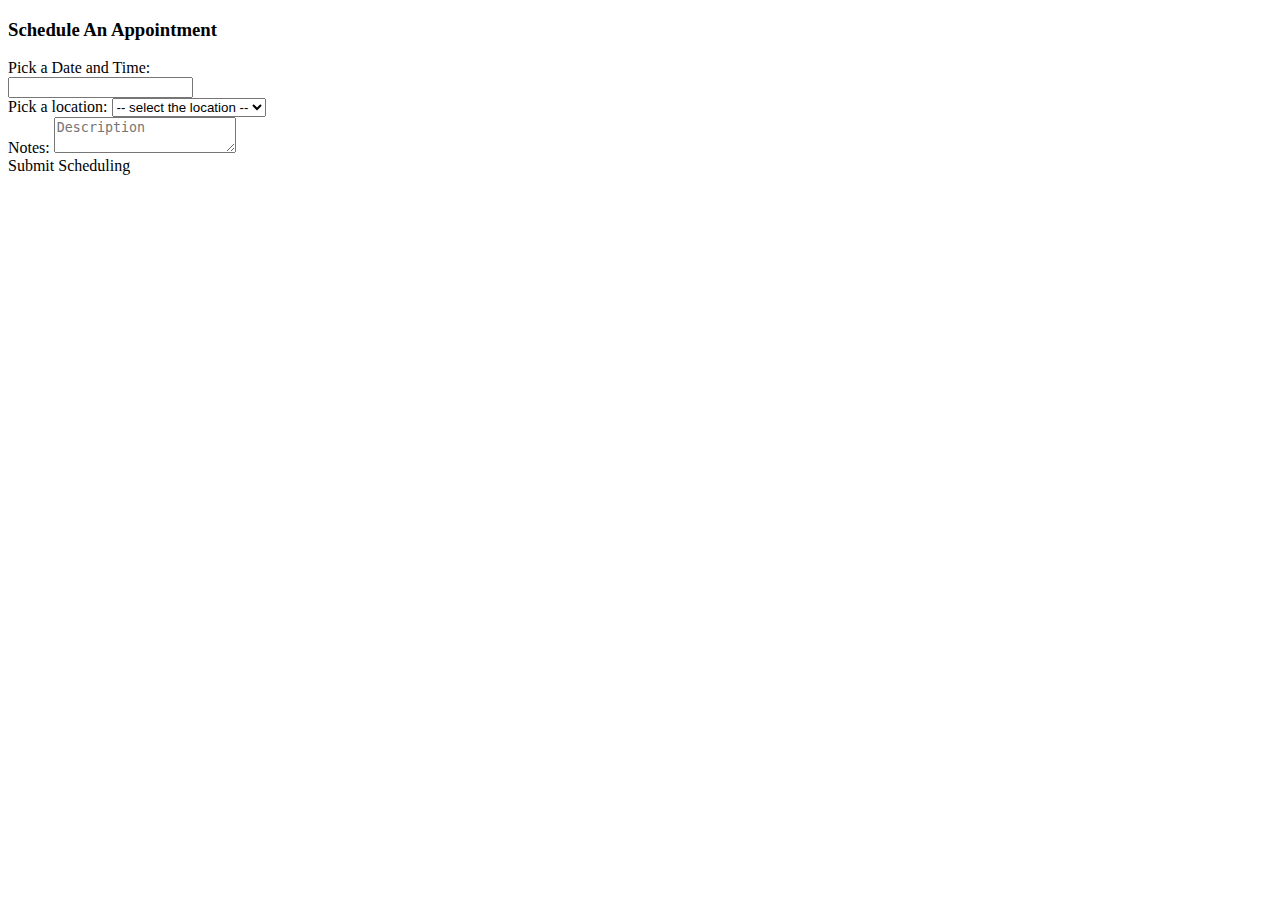
<file: YassineOnlineBank/src/main/resources/templates/appointment.html>
<!DOCTYPE html>
<html lang="en" xmlns:th="http://www.w3.org/1999/xhtml">
<head th:replace="header :: fragments-header"/>
<body roleId="page-top" data-spy="scroll" data-target=".navbar-fixed-top">
<head th:replace="header :: navbar"/>
<div class="container main">
    <div class="row">
        <div class="col-md-6">
            <h3>Schedule An Appointment</h3>
            <form th:action="@{/appointment-create}" method="post" id="appointmentForm">
                <input type="hidden" name="id" th:value="${appointment.id}"/>

                <div class="form-group">
                    <label for="dateString">Pick a Date and Time:</label>
                    <div class="input-append date form_datetime input-group" data-date="2016-10-21T15:25:00Z">
                        <input class="form-control" type="text" value="" readonly="readonly"
                               th:value="${dateString}" name="dateString"
                               id="dateString" required="required"/>
                        <span class="input-group-addon"><i class="fa fa-times" aria-hidden="true"></i></span>
                        <span class="input-group-addon"><i class="fa fa-calendar" aria-hidden="true"></i></span>
                    </div>
                </div>

                <div class="form-group">
                    <label for="location">Pick a location:</label>
                    <select class="form-control" th:value="${appointment.location}" name="location" id="location"
                            >
                        <option disabled="disabled" selected="selected" > -- select the location --</option>
                        <option>Austin</option>
                        <option>San Antonio</option>
                        <option>Dallas</option>
                        <option>Houston</option>
                    </select>
                </div>

                <div class="form-group">
                    <label for="description">Notes:</label>
                    <textarea th:value="${appointment.description}" class="form-control" name="description" id="description" placeholder="Description" ></textarea>
                </div>


                <input type="hidden"
                       name="${_csrf.parameterName}"
                       value="${_csrf.token}"/>

                <a class="btn btn-primary" id="submitAppointment">Submit Scheduling</a>
            </form>

            <div class="col-md-6">
            </div>
        </div>
    </div>
    <br/>
</div>

<div th:replace="header :: fragments-scripts"/>

</body>
</html>
</file>
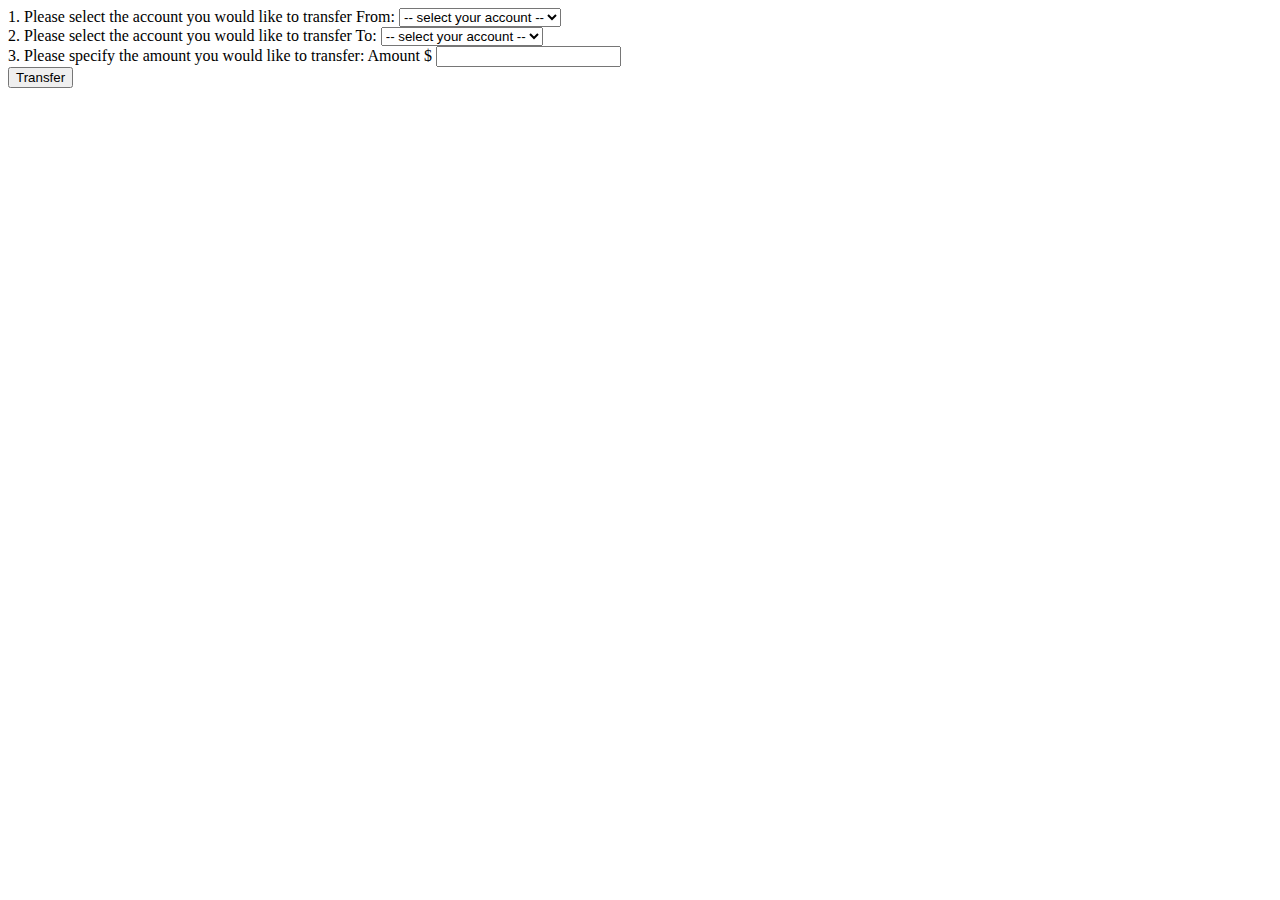
<file: YassineOnlineBank/src/main/resources/templates/betweenAccounts.html>
<!DOCTYPE html>
<html lang="en" xmlns:th="http://www.w3.org/1999/xhtml">
<head th:replace="header :: fragments-header"/>
<body roleId="page-top" data-spy="scroll" data-target=".navbar-fixed-top">
<head th:replace="header :: navbar"/>
<div class="container main">
    <div class="row">
        <div class="col-md-6">
            <form th:action="@{/transfer-betweenAccounts}" method="post">
                <div class="form-group" >
                    <label for="transferFrom">1. Please select the account you would like to transfer From:</label>
                    <select class="form-control" th:value="${transferFrom}" name="transferFrom" id="transferFrom" required="required">
                        <option  disabled="disabled" selected="selected"> -- select your account -- </option>
                        <option value="Primary">Primary</option>
                        <option value="Savings">Savings</option>
                    </select>
                    <br />
                </div>

                <div class="form-group" >
                    <label for="transferTo">2. Please select the account you would like to transfer To:</label>
                    <select class="form-control" th:value="${transferTo}" name="transferTo" id="transferTo" required="required">
                        <option  disabled="disabled" selected="selected"> -- select your account -- </option>
                        <option value="Primary">Primary</option>
                        <option value="Savings">Savings</option>
                    </select>
                    <br />
                </div>

                <div class="form-group">
                    <label>3. Please specify the amount you would like to transfer: </label>
                    <span class="input-group-addon">Amount $</span>
                    <input th:value="${amount}" type="text" name="amount" id="amount" class="form-control" aria-label="Amount (to the nearest dollar)"/>
                </div>

                <input type="hidden"
                       name="${_csrf.parameterName}"
                       value="${_csrf.token}"/>

                <button class="btn btn-lg btn-primary btn-block" type="submit">Transfer</button>
            </form>

            <div class="col-md-6">
            </div>
        </div>
    </div>
</div>


<div th:replace="header :: fragments-scripts"/>

</body>
</html>
</file>
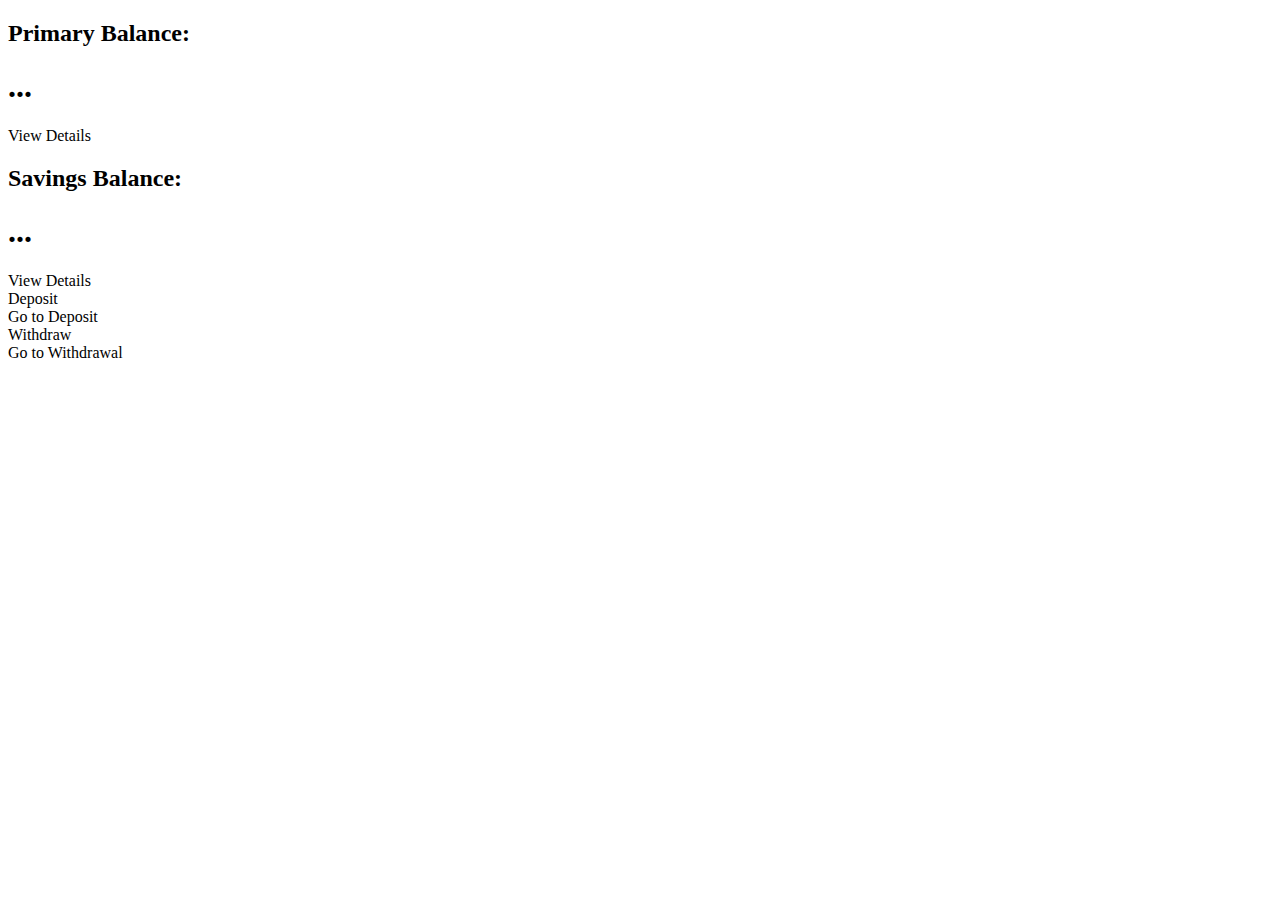
<file: YassineOnlineBank/src/main/resources/templates/dashboard.html>
<!DOCTYPE html>
<html lang="en" xmlns:th="http://www.w3.org/1999/xhtml">
<head th:replace="header :: fragments-header"/>
<body roleId="page-top" data-spy="scroll" data-target=".navbar-fixed-top">
<head th:replace="header :: navbar"/>
<div class="container main">
    <div class="row">
        <div class="col-lg-12">
        </div>
    </div>
    <!-- /.row -->
    <div class="row">
        <div class="col-lg-6 col-md-6">
            <div class="panel panel-info">
                <div class="panel-heading">
                    <div class="row">
                        <div class="col-xs-6">
                            <h2>Primary Balance: </h2>
                        </div>
                        <div class="col-xs-6 text-right">
                            <h1><i class="fa fa-usd" aria-hidden="true"></i> <span th:text="${primaryAccount.accountBalance}">...</span></h1>
                        </div>
                    </div>
                </div>
                <a th:href="@{/account-primaryAccount}">
                    <div class="panel-footer">
                        <span class="pull-left">View Details</span>
                        <span class="pull-right"><i class="fa fa-arrow-circle-right"></i></span>
                        <div class="clearfix"></div>
                    </div>
                </a>
            </div>
            <div class="panel panel-success">
                <div class="panel-heading">
                    <div class="row">
                        <div class="col-xs-6">
                            <h2>Savings Balance: </h2>
                        </div>
                        <div class="col-xs-6 text-right">
                            <h1><i class="fa fa-usd" aria-hidden="true"></i> <span th:text="${savingsAccount.accountBalance}">...</span></h1>
                        </div>
                    </div>
                </div>
                <a th:href="@{/account-savingsAccount}">
                    <div class="panel-footer">
                        <span class="pull-left">View Details</span>
                        <span class="pull-right"><i class="fa fa-arrow-circle-right"></i></span>
                        <div class="clearfix"></div>
                    </div>
                </a>
            </div>
        </div>

        <div class="col-lg-3 col-md-6">
            <div class="panel panel-yellow">
                <div class="panel-heading">
                    <div class="row">
                        <div class="col-xs-3">
                            <i class="fa fa-credit-card fa-5x"></i>
                        </div>
                        <div class="col-xs-9 text-right">
                            <div>Deposit</div>
                        </div>
                    </div>
                </div>
                <a th:href="@{/account-deposit}">
                    <div class="panel-footer">
                        <span class="pull-left">Go to Deposit</span>
                        <span class="pull-right"><i class="fa fa-arrow-circle-right"></i></span>
                        <div class="clearfix"></div>
                    </div>
                </a>
            </div>
        </div>
        <div class="col-lg-3 col-md-6">
            <div class="panel panel-red">
                <div class="panel-heading">
                    <div class="row">
                        <div class="col-xs-3">
                            <i class="fa fa-money fa-5x"></i>
                        </div>
                        <div class="col-xs-9 text-right">
                            <div>Withdraw</div>
                        </div>
                    </div>
                </div>
                <a th:href="@{/account-withdraw}">
                    <div class="panel-footer">
                        <span class="pull-left">Go to Withdrawal</span>
                        <span class="pull-right"><i class="fa fa-arrow-circle-right"></i></span>
                        <div class="clearfix"></div>
                    </div>
                </a>
            </div>
        </div>
    </div>


</div>


<div th:replace="header :: fragments-scripts"/>

</body>
</html>
</file>
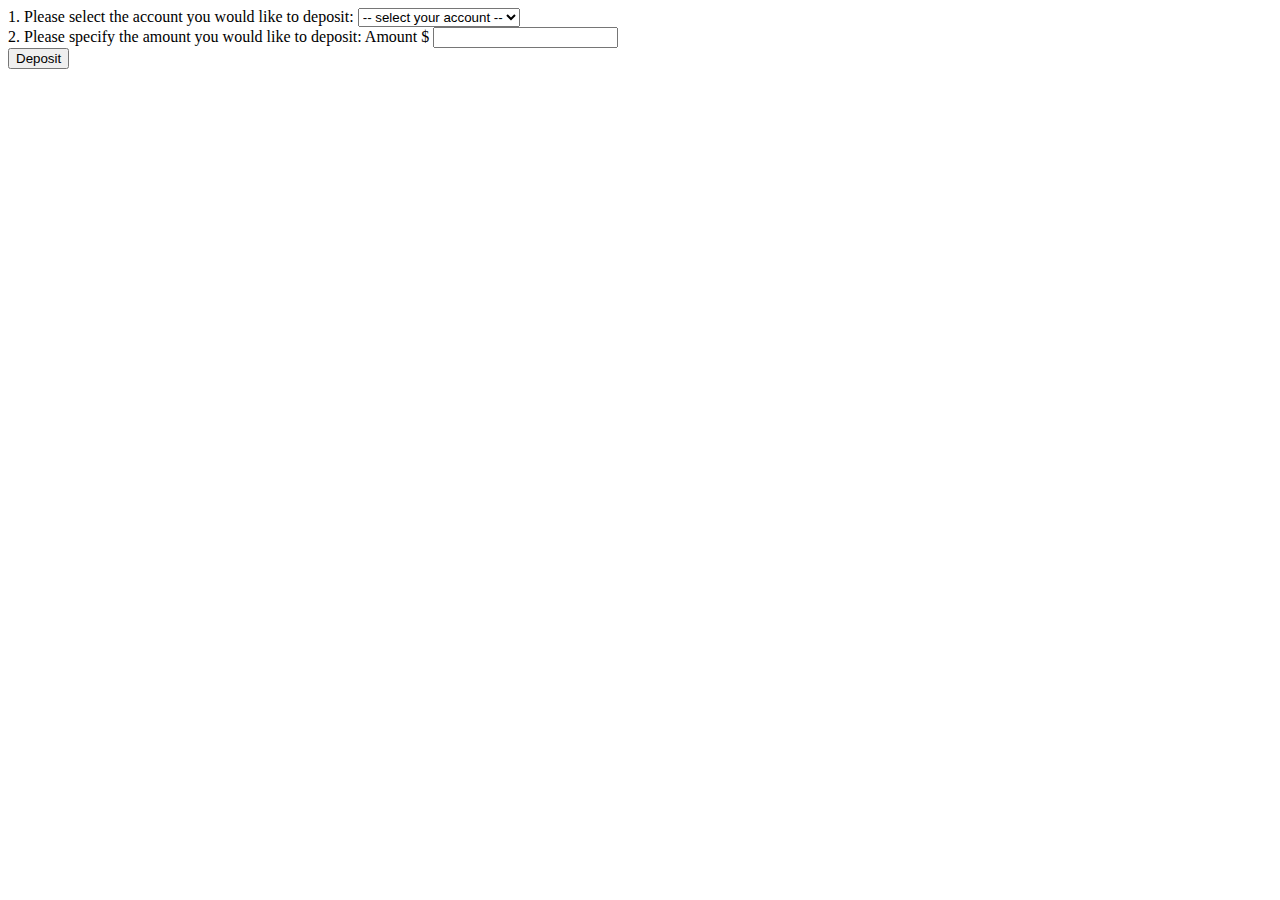
<file: YassineOnlineBank/src/main/resources/templates/deposit.html>
<!DOCTYPE html>
<html lang="en" xmlns:th="http://www.w3.org/1999/xhtml">
<head th:replace="header :: fragments-header"/>
<body roleId="page-top" data-spy="scroll" data-target=".navbar-fixed-top">
<head th:replace="header :: navbar"/>
<div class="container main">
    <div class="row">
        <div class="col-md-6">
            <form th:action="@{/account-deposit}" method="post">
                <div class="form-group" >
                    <label for="accountType">1. Please select the account you would like to deposit:</label>
                    <select class="form-control" th:value="${accountType}" name="accountType" id="accountType" required="required">
                        <option disabled="disabled" selected="selected"> -- select your account -- </option>
                        <option>Primary</option>
                        <option>Savings</option>
                    </select>
                    <br />
                </div>

                <div class="form-group">
                    <label>2. Please specify the amount you would like to deposit: </label>
                    <span class="input-group-addon">Amount $</span>
                    <input th:value="${amount}" type="text" name="amount" id="amount" class="form-control" aria-label="Amount (to the nearest dollar)"/>
                </div>

                <input type="hidden"
                       name="${_csrf.parameterName}"
                       value="${_csrf.token}"/>

                <button class="btn btn-lg btn-primary btn-block" type="submit">Deposit</button>
            </form>

            <div class="col-md-6">
            </div>
        </div>
    </div>
</div>


<div th:replace="header :: fragments-scripts"/>

</body>
</html>
</file>
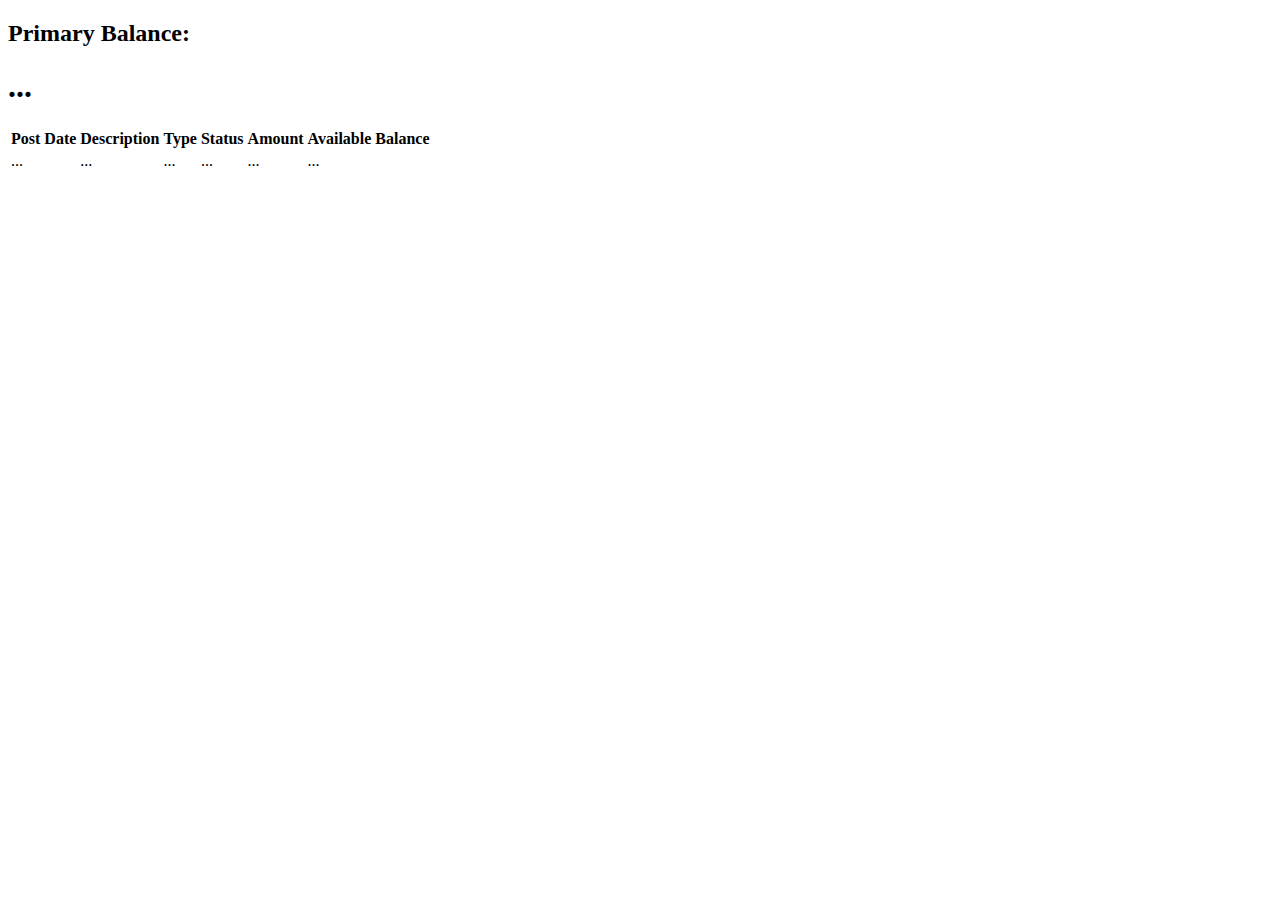
<file: YassineOnlineBank/src/main/resources/templates/primaryAccount.html>
<!DOCTYPE html>
<html lang="en" xmlns:th="http://www.w3.org/1999/xhtml">
<head th:replace="header :: fragments-header"/>
<body roleId="page-top" data-spy="scroll" data-target=".navbar-fixed-top">
<head th:replace="header :: navbar"/>
<div class="container main">
    <div class="row">
        <div class="col-lg-12">
            <!--<h1 class="page-header">Dashboard</h1>-->
        </div>
        <!-- /.col-lg-12 -->
    </div>
    <!-- /.row -->
    <div class="row">
        <div class="col-lg-6 col-md-6">
        </div>
        <div class="col-lg-6 col-md-6">
            <div class="panel panel-info">
                <div class="panel-heading">
                    <div class="row">
                        <div class="col-xs-6">
                            <h2>Primary Balance: </h2>
                        </div>
                        <div class="col-xs-6 text-right">
                            <h1><i class="fa fa-usd" aria-hidden="true"></i> <span
                                    th:text="${primaryAccount.accountBalance}">...</span></h1>
                        </div>
                    </div>
                </div>
                <div class="panel-footer">
                    <span class="pull-right"><i class="fa fa-arrow-circle-right"></i></span>
                    <div class="clearfix"></div>
                </div>
            </div>

        </div>
    </div>


    <!-- /.row -->

    <div class="table-responsive">
        <table id="example" class="table table-bordered table-hover table-striped">
            <thead>
            <tr>
                <th>Post Date</th>
                <th>Description</th>
                <th>Type</th>
                <th>Status</th>
                <th>Amount</th>
                <th>Available Balance</th>
            </tr>
            </thead>
            <tbody>
            <tr data-th-each="primaryTransaction : ${primaryTransactionList}">
                <td data-th-text="${primaryTransaction.date}">...</td>
                <td data-th-text="${primaryTransaction.description}">...</td>
                <td data-th-text="${primaryTransaction.type}">...</td>
                <td data-th-text="${primaryTransaction.status}">...</td>
                <td data-th-text="${primaryTransaction.amount}">...</td>
                <td data-th-text="${primaryTransaction.availableBalance}">...</td>
            </tr>
            </tbody>
        </table>
    </div>
</div>


<div th:replace="header :: fragments-scripts"/>
<script>
    $(document).ready(function() {
        $('#example').DataTable();
    } );
</script>
</body>
</html>
</file>
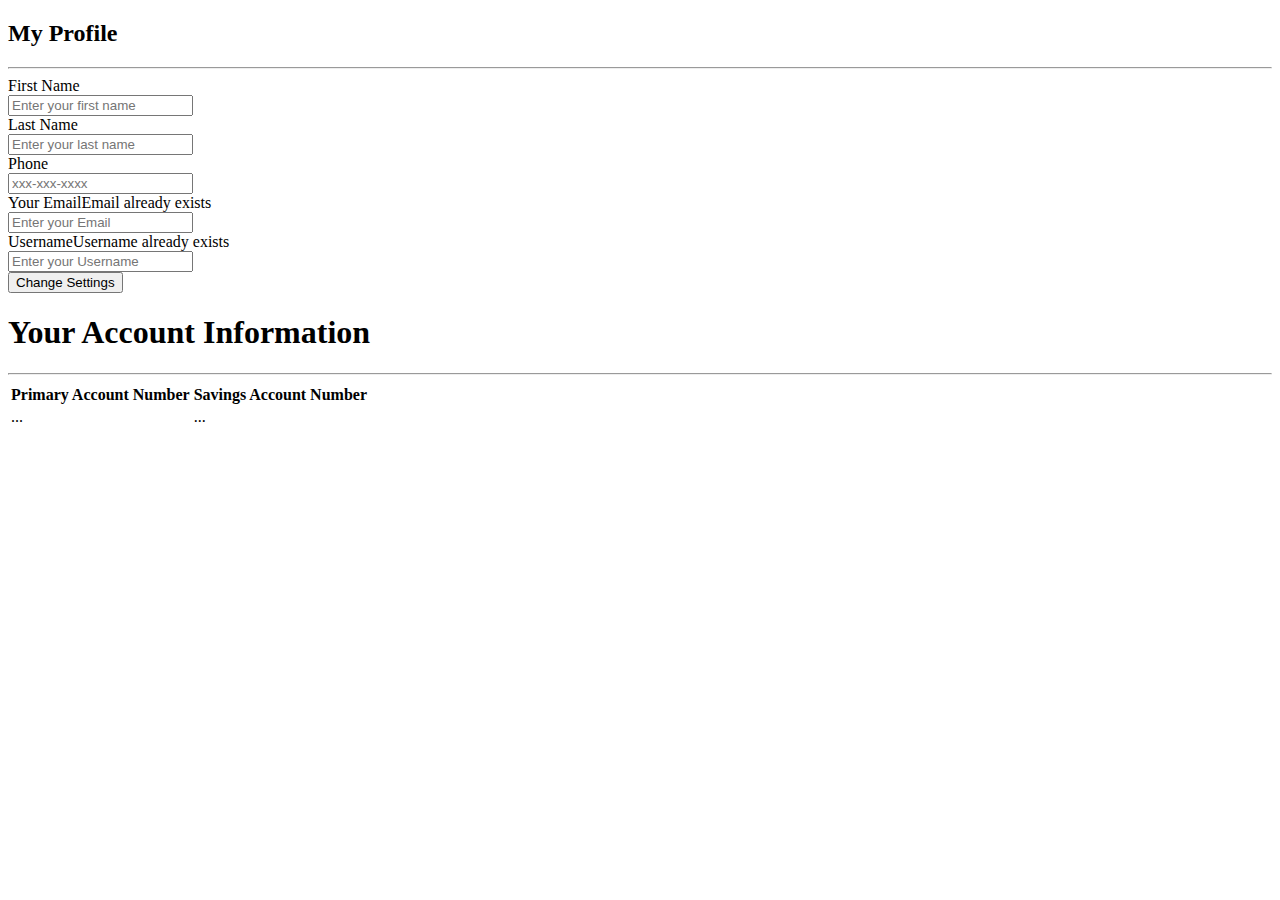
<file: YassineOnlineBank/src/main/resources/templates/profile.html>
<!DOCTYPE html>
<html lang="en" xmlns:th="http://www.w3.org/1999/xhtml">
<head th:replace="header :: fragments-header"/>
<body roleId="page-top" data-spy="scroll" data-target=".navbar-fixed-top">
<head th:replace="header :: navbar"/>
<div class="container">
    <div class="row main">
        <div class="col-md-6">
            <h2 class="title">My Profile</h2>
            <hr/>
            <form method="post" th:action="@{/user-profile}">
                <input type="hidden" name="id" th:value="${user.userId}"/>

                <div class="form-group">
                    <label for="firstName">First Name</label>
                    <div class="cols-sm-10">
                        <div class="input-group">
                            <span class="input-group-addon"><i class="fa fa-user fa" aria-hidden="true"></i></span>
                            <input type="text" class="form-control" th:value="${user.firstName}" id="firstName"
                                   name="firstName" roleId="firstname" placeholder="Enter your first name"
                                   required="required"/>
                        </div>
                    </div>
                </div>

                <div class="form-group">
                    <label for="lastName" class="cols-sm-2 control-label">Last Name</label>
                    <div class="cols-sm-10">
                        <div class="input-group">
                            <span class="input-group-addon"><i class="fa fa-user fa" aria-hidden="true"></i></span>
                            <input type="text" class="form-control" th:value="${user.lastName}" id="lastName"
                                   name="lastName" roleId="lastName" placeholder="Enter your last name"
                                   required="required"/>
                        </div>
                    </div>
                </div>

                <div class="form-group">
                    <label for="phone" class="cols-sm-2 control-label">Phone</label>
                    <div class="cols-sm-10">
                        <div class="input-group">
                            <span class="input-group-addon"><i class="fa fa-phone fa" aria-hidden="true"></i></span>
                            <input type="text" class="form-control" th:value="${user.phone}" id="phone" name="phone"
                                   roleId="phone" placeholder="xxx-xxx-xxxx" required="required"/>
                        </div>
                    </div>
                </div>

                <div class="form-group">
                    <label for="email" class="cols-sm-2 control-label">Your Email</label><span
                        class="bg-danger pull-right" th:if="${emailExists}">Email already exists</span>
                    <div class="cols-sm-10">
                        <div class="input-group">
                                <span class="input-group-addon"><i class="fa fa-envelope fa"
                                                                   aria-hidden="true"></i></span>
                            <input type="text" class="form-control" th:value="${user.email}" id="email" name="email"
                                   roleId="email" placeholder="Enter your Email" required="required"/>
                        </div>
                    </div>
                </div>

                <div class="form-group">
                    <label for="username" class="cols-sm-2 control-label">Username</label><span
                        class="bg-danger pull-right" th:if="${usernameExists}">Username already exists</span>
                    <div class="cols-sm-10">
                        <div class="input-group">
                            <span class="input-group-addon"><i class="fa fa-users fa" aria-hidden="true"></i></span>
                            <input type="text" class="form-control" th:value="${user.username}" id="username"
                                   name="username" roleId="username" placeholder="Enter your Username"
                                   required="required"/>
                        </div>
                    </div>
                </div>

                <div class="form-group ">
                    <button type="submit" class="btn btn-primary btn-block ">Change Settings
                    </button>
                </div>

            </form>
        </div>
        <div class="col-md-6">
            <div class="panel-heading">
                <div class="panel-title text-center">
                    <h1 class="title">Your Account Information</h1>
                    <hr/>
                </div>
                <table class="responstable">
                    <tr>
                        <th>Primary Account Number</th>
                        <th>Savings Account Number</th>
                    </tr>

                    <tr>
                        <td data-th-text="${user.primaryAccount.accountNumber}">...</td>
                        <td data-th-text="${user.savingsAccount.accountNumber}">...</td>
                    </tr>
                </table>
            </div>
        </div>
    </div>
</div>


<div th:replace="header :: fragments-scripts"/>

</body>
</html>
</file>
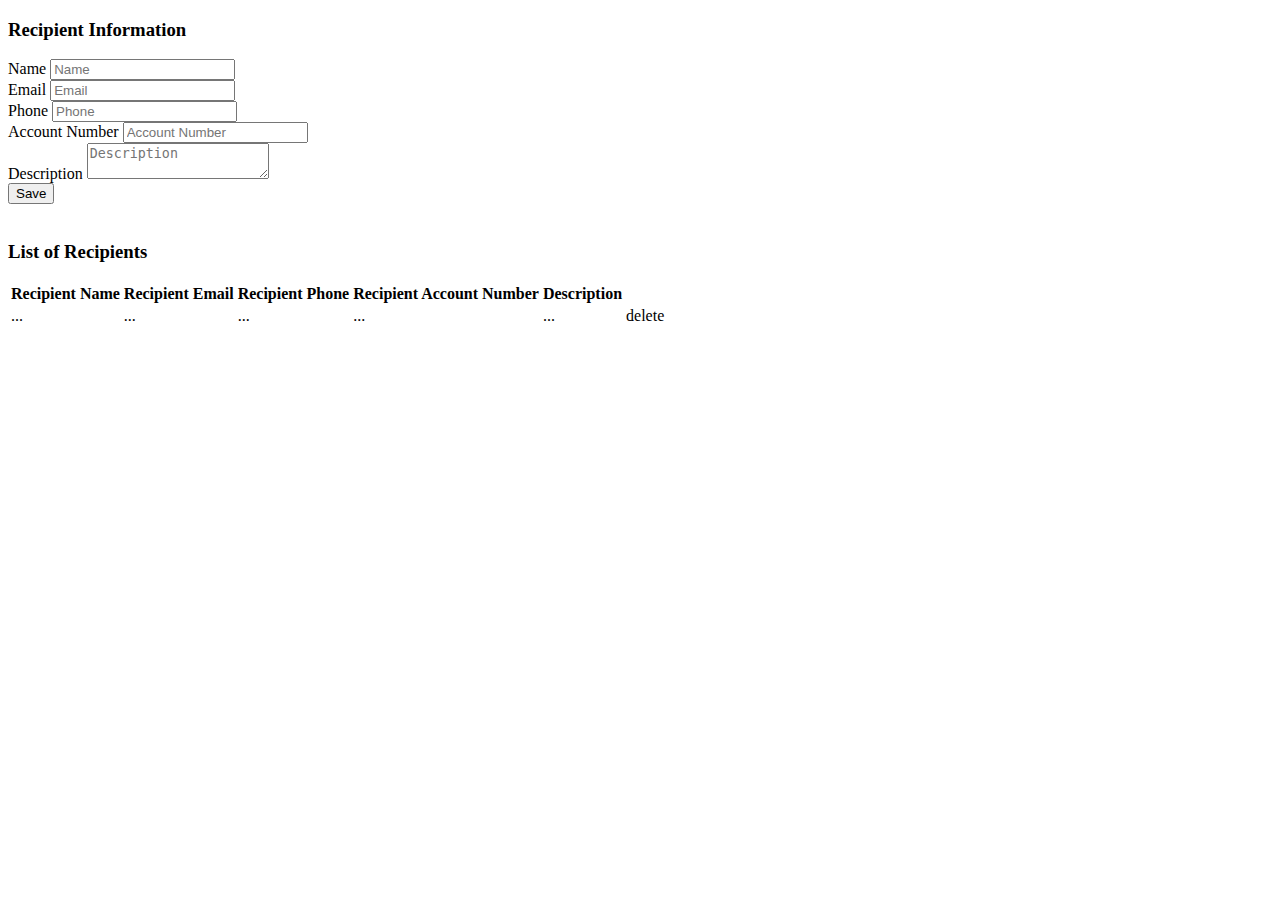
<file: YassineOnlineBank/src/main/resources/templates/recipient.html>
<!DOCTYPE html>
<html lang="en" xmlns:th="http://www.w3.org/1999/xhtml">
<head th:replace="header :: fragments-header"/>
<body roleId="page-top" data-spy="scroll" data-target=".navbar-fixed-top">
<head th:replace="header :: navbar"/>
<div class="container main">
    <div class="row">
        <div class="col-md-6">
            <h3>Recipient Information</h3>
            <form th:action="@{/transfer-recipient}" method="post">
                <input type="hidden" name="id" th:value="${recipient.id}" />

                <div class="form-group">
                    <label for="recipientName">Name</label>
                    <input type="text" class="form-control" th:value="${recipient.name}" name="name"
                           id="recipientName" placeholder="Name"/>
                </div>
                <div class="form-group">
                    <label for="recipientEmail">Email</label>
                    <input type="email" class="form-control" th:value="${recipient.email}" name="email"
                           id="recipientEmail" placeholder="Email"/>
                </div>
                <div class="form-group">
                    <label for="recipientPhone">Phone</label>
                    <input type="text" class="form-control" th:value="${recipient.phone}" name="phone"
                           id="recipientPhone" placeholder="Phone"/>
                </div>
                <div class="form-group">
                    <label for="recipientAccountNumber">Account Number</label>
                    <input type="text" class="form-control" th:value="${recipient.accountNumber}"
                           name="accountNumber" id="recipientAccountNumber" placeholder="Account Number"/>
                </div>
                <div class="form-group">
                    <label for="recipientDescription">Description</label>
                    <textarea class="form-control" th:value="${recipient.description}" name="description"
                              id="recipientDescription" placeholder="Description" th:text="${recipient.description}"></textarea>
                </div>

                <input type="hidden"
                       name="${_csrf.parameterName}"
                       value="${_csrf.token}"/>

                <button class="btn btn-primary" type="submit">Save</button>
            </form>

            <div class="col-md-6">
            </div>
        </div>
    </div>
    <br/>
    <div class="row">
        <h3>List of Recipients</h3>
        <div class="table-responsive">
            <table class="table table-bordered table-hover table-striped">
                <thead>
                <tr>
                    <th>Recipient Name</th>
                    <th>Recipient Email</th>
                    <th>Recipient Phone</th>
                    <th>Recipient Account Number</th>
                    <th>Description</th>
                    <th></th>
                </tr>
                </thead>
                <tbody>
                <tr data-th-each="eachRecipient : ${recipientList}">
                    <td><a data-th-text="${eachRecipient.name}" th:href="@{/transfer-recipient-edit?id=}+${eachRecipient.id}">...</a></td>
                    <td data-th-text="${eachRecipient.email}">...</td>
                    <td data-th-text="${eachRecipient.phone}">...</td>
                    <td data-th-text="${eachRecipient.accountNumber}">...</td>
                    <td data-th-text="${eachRecipient.description}">...</td>
                    <td><a th:href="@{/transfer-recipient-delete?id=}+${eachRecipient.id}">delete</a></td>
                </tr>
                </tbody>
            </table>
        </div>
    </div>
</div>


<div th:replace="header :: fragments-scripts"/>

</body>
</html>
</file>
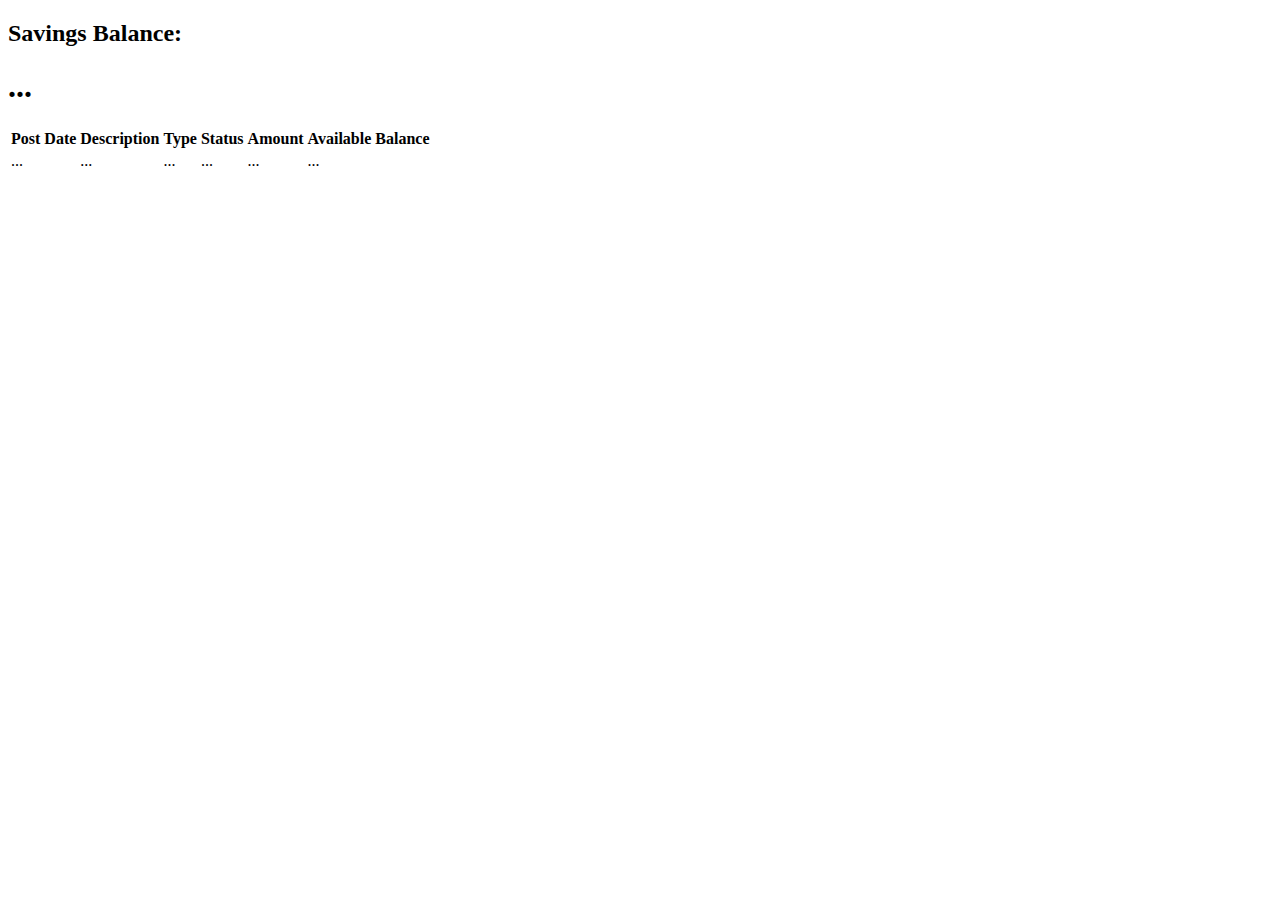
<file: YassineOnlineBank/src/main/resources/templates/savingsAccount.html>
<!DOCTYPE html>
<html lang="en" xmlns:th="http://www.w3.org/1999/xhtml">
<head th:replace="header :: fragments-header"/>
<body roleId="page-top" data-spy="scroll" data-target=".navbar-fixed-top">
<head th:replace="header :: navbar"/>
<div class="container main">
    <div class="row">
        <div class="col-lg-12">
            <!--<h1 class="page-header">Dashboard</h1>-->
        </div>
        <!-- /.col-lg-12 -->
    </div>
    <!-- /.row -->
    <div class="row">
        <div class="col-lg-6 col-md-6">
        </div>
        <div class="col-lg-6 col-md-6">
            <div class="panel panel-success">
                <div class="panel-heading">
                    <div class="row">
                        <div class="col-xs-6">
                            <h2>Savings Balance: </h2>
                        </div>
                        <div class="col-xs-6 text-right">
                            <h1><i class="fa fa-usd" aria-hidden="true"></i> <span th:text="${savingsAccount.accountBalance}">...</span></h1>
                        </div>
                    </div>
                </div>
                    <div class="panel-footer">
                        <span class="pull-right"><i class="fa fa-arrow-circle-right"></i></span>
                        <div class="clearfix"></div>
                    </div>
            </div>
        </div>
    </div>


    <!-- /.row -->

    <div class="table-responsive">
        <table class="table table-bordered table-hover table-striped">
            <thead>
            <tr>
                <th>Post Date</th>
                <th>Description</th>
                <th>Type</th>
                <th>Status</th>
                <th>Amount</th>
                <th>Available Balance</th>
            </tr>
            </thead>
            <tbody>
            <tr data-th-each="savingsTransaction : ${savingsTransactionList}">
                <td data-th-text="${savingsTransaction.date}">...</td>
                <td data-th-text="${savingsTransaction.description}">...</td>
                <td data-th-text="${savingsTransaction.type}">...</td>
                <td data-th-text="${savingsTransaction.status}">...</td>
                <td data-th-text="${savingsTransaction.amount}">...</td>
                <td data-th-text="${savingsTransaction.availableBalance}">...</td>
            </tr>
            </tbody>
        </table>
    </div>
</div>


<div th:replace="header :: fragments-scripts"/>

</body>
</html>
</file>
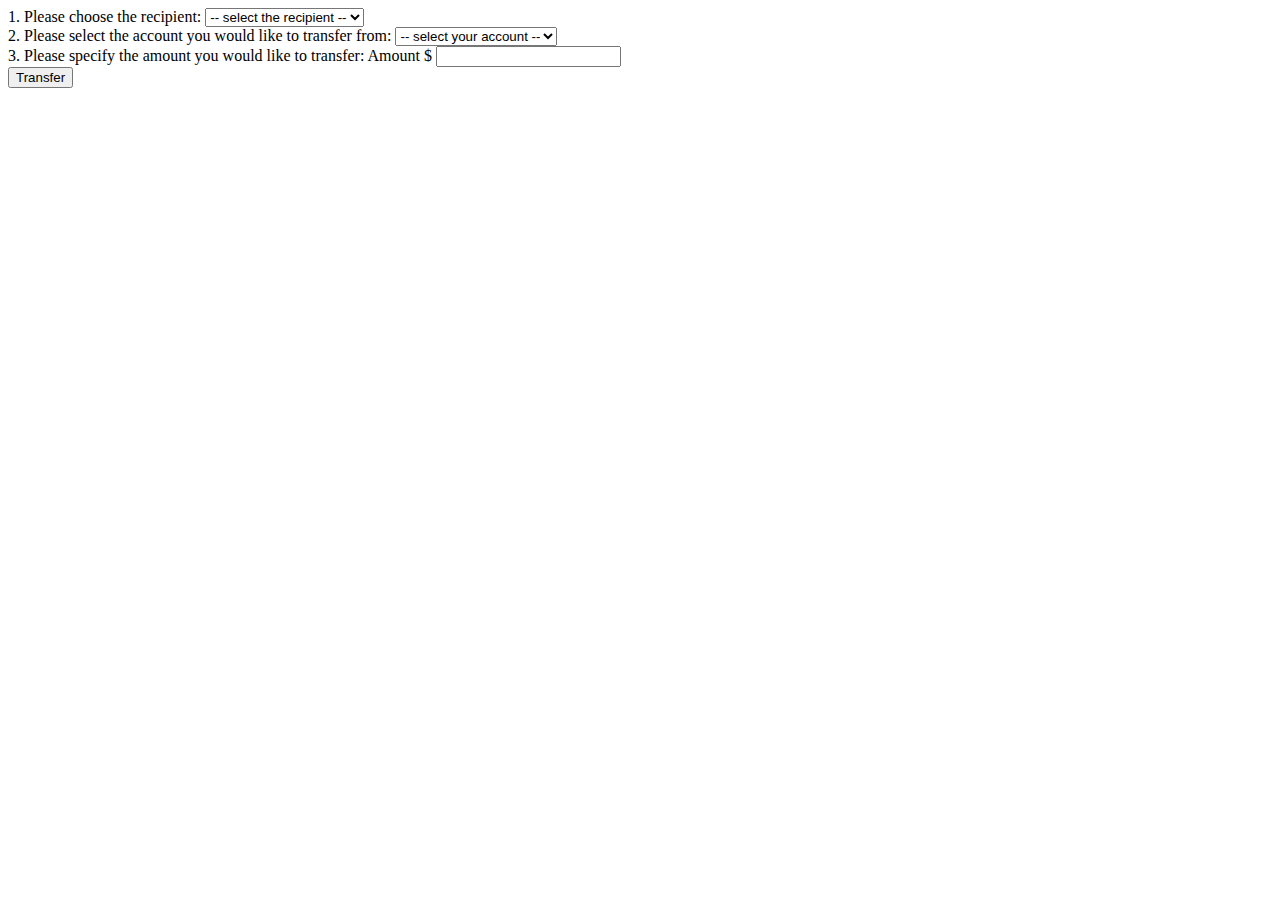
<file: YassineOnlineBank/src/main/resources/templates/toSomeoneElse.html>
<!DOCTYPE html>
<html lang="en" xmlns:th="http://www.w3.org/1999/xhtml">
<head th:replace="header :: fragments-header"/>
<body roleId="page-top" data-spy="scroll" data-target=".navbar-fixed-top">
<head th:replace="header :: navbar"/>
<div class="container main">
    <div class="row">
        <div class="col-md-6">
            <form th:action="@{/transfer-toSomeoneElse}" method="post">
                <div class="form-group" >
                    <label for="recipientName">1. Please choose the recipient:</label>
                    <select class="form-control" th:value="${recipientName}"  name="recipientName" id="recipientName" required="required">
                        <option disabled="disabled" selected="selected"> -- select the recipient -- </option>
                        <option data-th-each="eachRecipient : ${recipientList}" data-th-text="${eachRecipient.name}"></option>
                    </select>
                    <br />
                </div>

                <div class="form-group" >
                    <label for="accountType">2. Please select the account you would like to transfer from:</label>
                    <select class="form-control" th:value="${accountType}" name="accountType" id="accountType" required="required">
                        <option disabled="disabled" selected="selected"> -- select your account -- </option>
                        <option>Primary</option>
                        <option>Savings</option>
                    </select>
                    <br />
                </div>

                <div class="form-group">
                    <label>3. Please specify the amount you would like to transfer: </label>
                    <span class="input-group-addon">Amount $</span>
                    <input th:value="${amount}" type="text" name="amount" id="amount" class="form-control" aria-label="Amount (to the nearest dollar)"/>
                </div>

                <input type="hidden"
                       name="${_csrf.parameterName}"
                       value="${_csrf.token}"/>

                <button class="btn btn-lg btn-primary btn-block" type="submit">Transfer</button>
            </form>

            <div class="col-md-6">
            </div>
        </div>
    </div>
</div>


<div th:replace="header :: fragments-scripts"/>

</body>
</html>
</file>
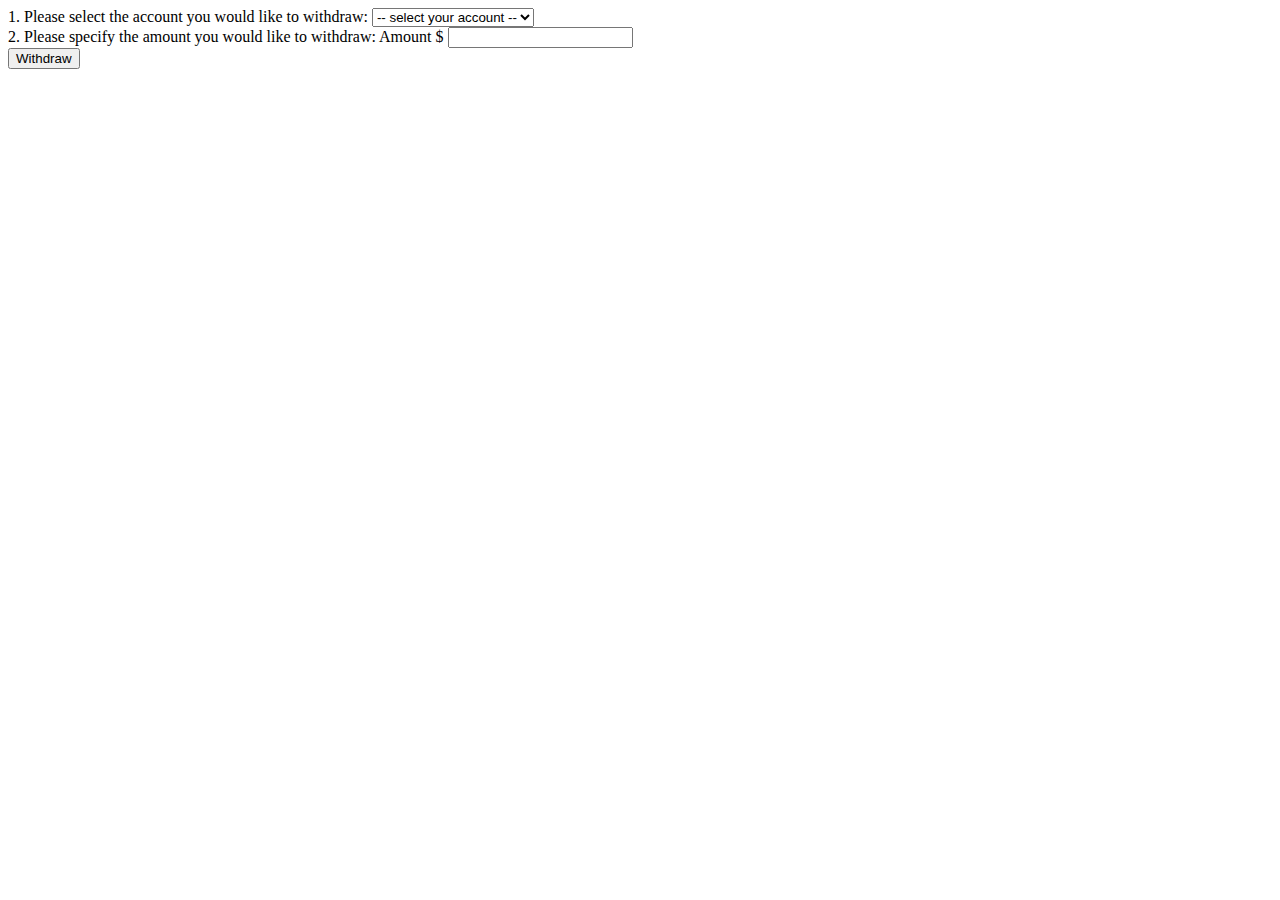
<file: YassineOnlineBank/src/main/resources/templates/withdraw.html>
<!DOCTYPE html>
<html lang="en" xmlns:th="http://www.w3.org/1999/xhtml">
<head th:replace="header :: fragments-header"/>
<body roleId="page-top" data-spy="scroll" data-target=".navbar-fixed-top">
<head th:replace="header :: navbar"/>
<div class="container main">
    <div class="row">
        <div class="col-md-6">
            <form th:action="@{/account-withdraw}" method="post">
                <div class="form-group" >
                    <label for="accountType">1. Please select the account you would like to withdraw:</label>
                    <select class="form-control" th:value="${accountType}" name="accountType" id="accountType" required="required">
                        <option disabled="disabled" selected="selected"> -- select your account -- </option>
                        <option>Primary</option>
                        <option>Savings</option>
                    </select>
                    <br />
                </div>

                <div class="form-group">
                    <label>2. Please specify the amount you would like to withdraw: </label>
                    <span class="input-group-addon">Amount $</span>
                    <input th:value="${amount}" type="text" name="amount" id="amount" class="form-control" aria-label="Amount (to the nearest dollar)"/>
                </div>

                <input type="hidden"
                       name="${_csrf.parameterName}"
                       value="${_csrf.token}"/>

                <button class="btn btn-lg btn-primary btn-block" type="submit">Withdraw</button>
            </form>

            <div class="col-md-6">
            </div>
        </div>
    </div>
</div>


<div th:replace="header :: fragments-scripts"/>

</body>
</html>
</file>
